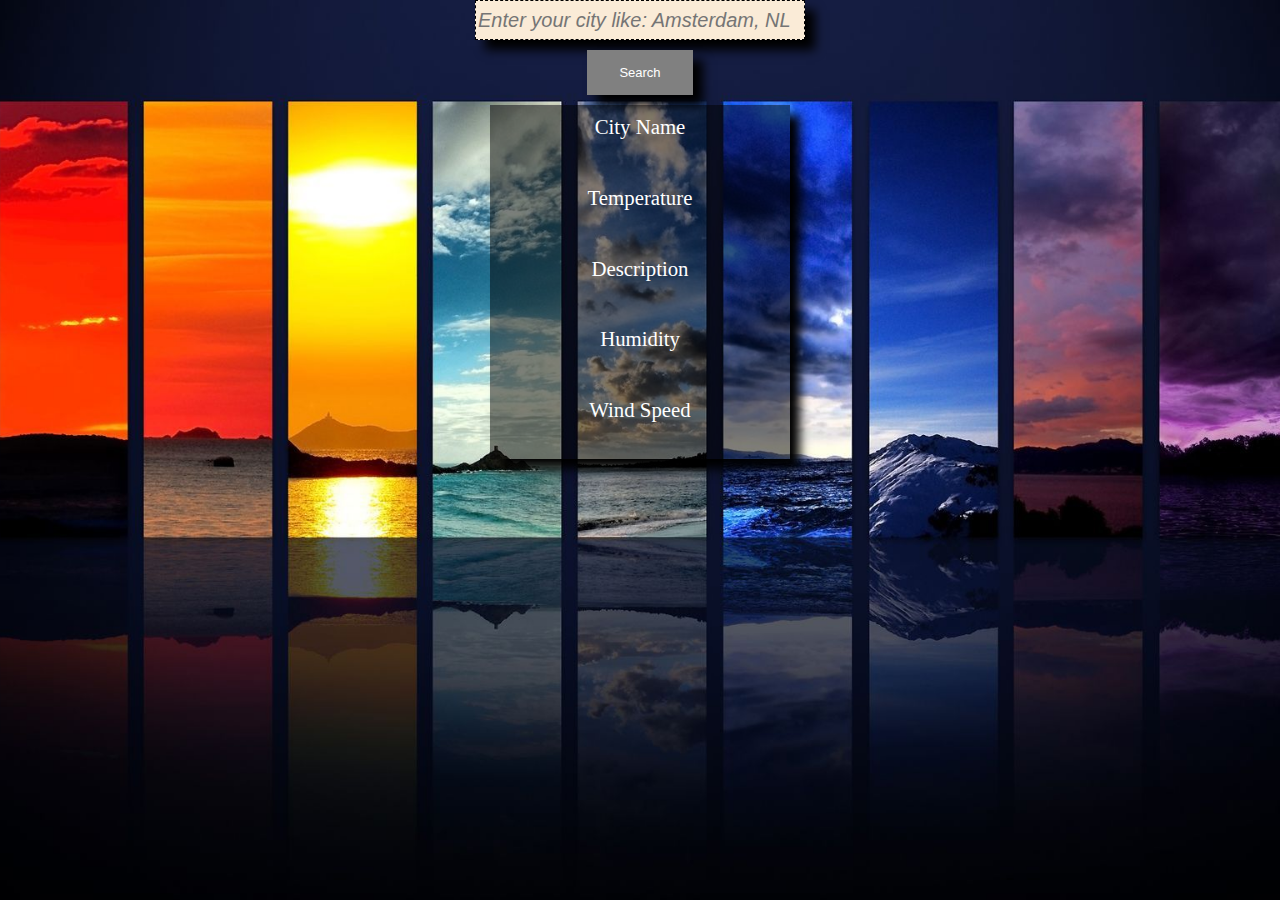
<file: week2/step3/index.html>
<html>
    <head>
        <title>The weather</title>
        <link rel="stylesheet" href="weather.css">
    </head>
    <body>
         
        <script src= "weather.js"></script>
    
    </body>
</html>
</file>
<file: week2/step3/weather.css>
html {
     box-sizing: border-box;
     background: url(image/background.jpg) no-repeat center center fixed;
     -webkit-background-size: cover;
     -moz-background-size: cover;
     -o-background-size: cover;
     background-size: cover;
}
body{  
    display: flex;
    align-items: center;
    flex-flow: column;
    text-align: center;
    padding: 0px;
    margin: 0px;
}
div{
   display: flex;
    flex-flow: column;
    width: 300px;
    margin-top: 10px;
    border: 1px gray;
    background: rgba(0, 0, 0, 0.5);
    box-shadow: 10px 10px 10px black;
   
}
#invariable{
    font-size: 1.3em;
}
#variable{
    color:white;
}
p{
  color:white;
  height: 40px ;
  margin-top: 10px;    
}
input{
    width: 330px;
    height: 40px;
    background-color:antiquewhite;
    font-style: italic;
    font-size: 20px;
    color: gray;
    border: 1px dashed black;
    box-shadow: 10px 10px 10px black;
}
button{
      background-color: gray; 
    margin-top: 10px;
    border: none;
    color: white;
    padding: 15px 32px;
    text-align: center;
    text-decoration: none;
    display: inline-block;
    font-size: 13px;
    box-shadow: 10px 10px 10px black;
}
</file>
